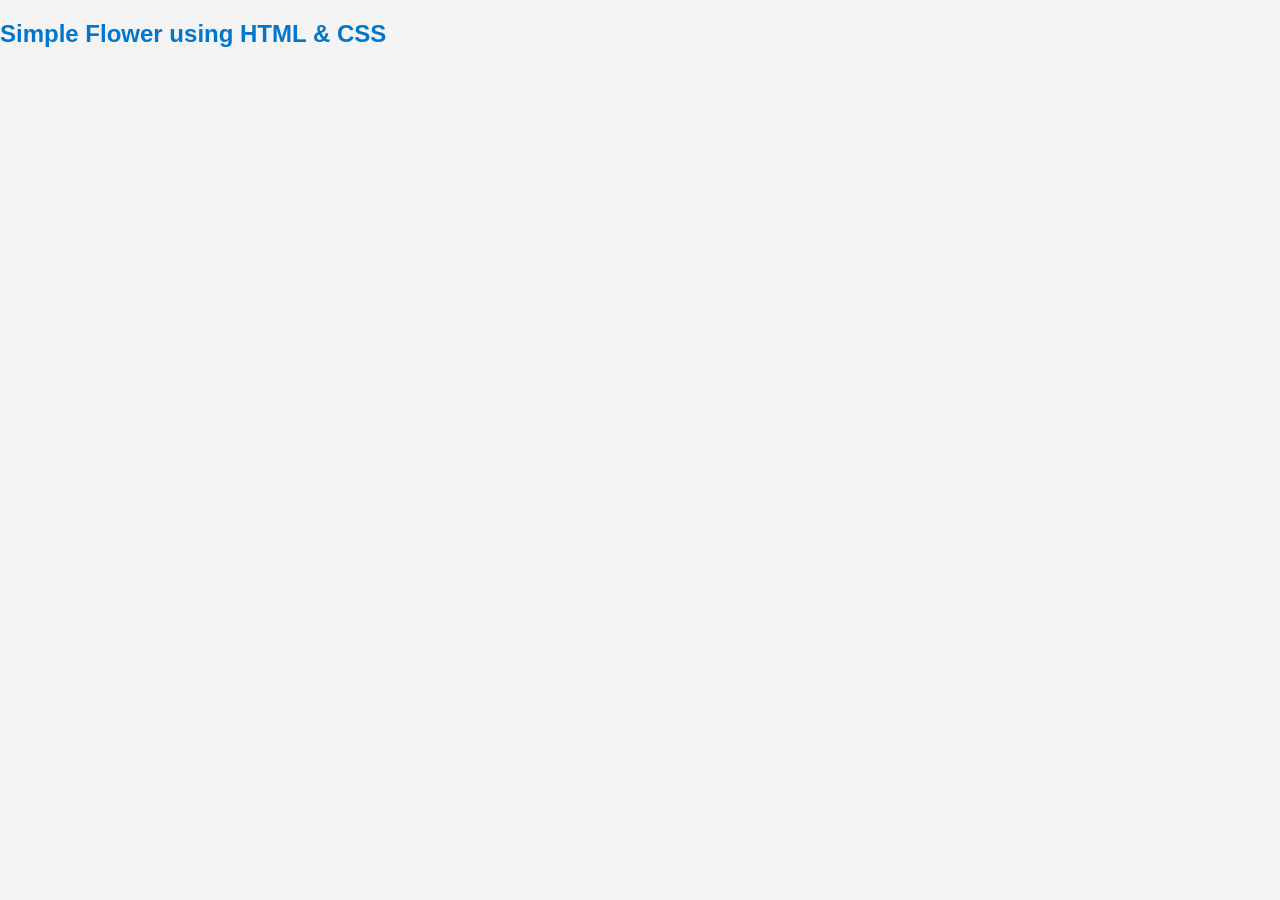
<file: index.html>
<!DOCTYPE html>
<html>
<head>
    <title>Simple Flower</title>
    <link rel="stylesheet" href="index.css">
</head>
<body>

<h2>Simple Flower using HTML & CSS</h2>

<div class="flower">
    <div class="petal p1"></div>
    <div class="petal p2"></div>
    <div class="petal p3"></div>
    <div class="petal p4"></div>
    <div class="center"></div>
    <div class="stem"></div>
</div>

</body>
</html>
</file>
<file: index.css>
body {
    margin: 0;
    font-family: Arial, sans-serif;
    background-color: #f4f4f4;
}

header {
    background-color: #0077cc;
    color: white;
    text-align: center;
    padding: 30px;
}

.content {
    width: 80%;
    margin: 30px auto;
    background: white;
    padding: 20px;
    border-radius: 8px;
}

h2 {
    color: #0077cc;
}

button {
    background-color: #0077cc;
    color: white;
    border: none;
    padding: 10px 20px;
    cursor: pointer;
    border-radius: 5px;
}

button:hover {
    background-color: #005fa3;
}

footer {
    background-color: #222;
    color: white;
    text-align: center;
    padding: 15px;
    margin-top: 30px;
}
</file>
